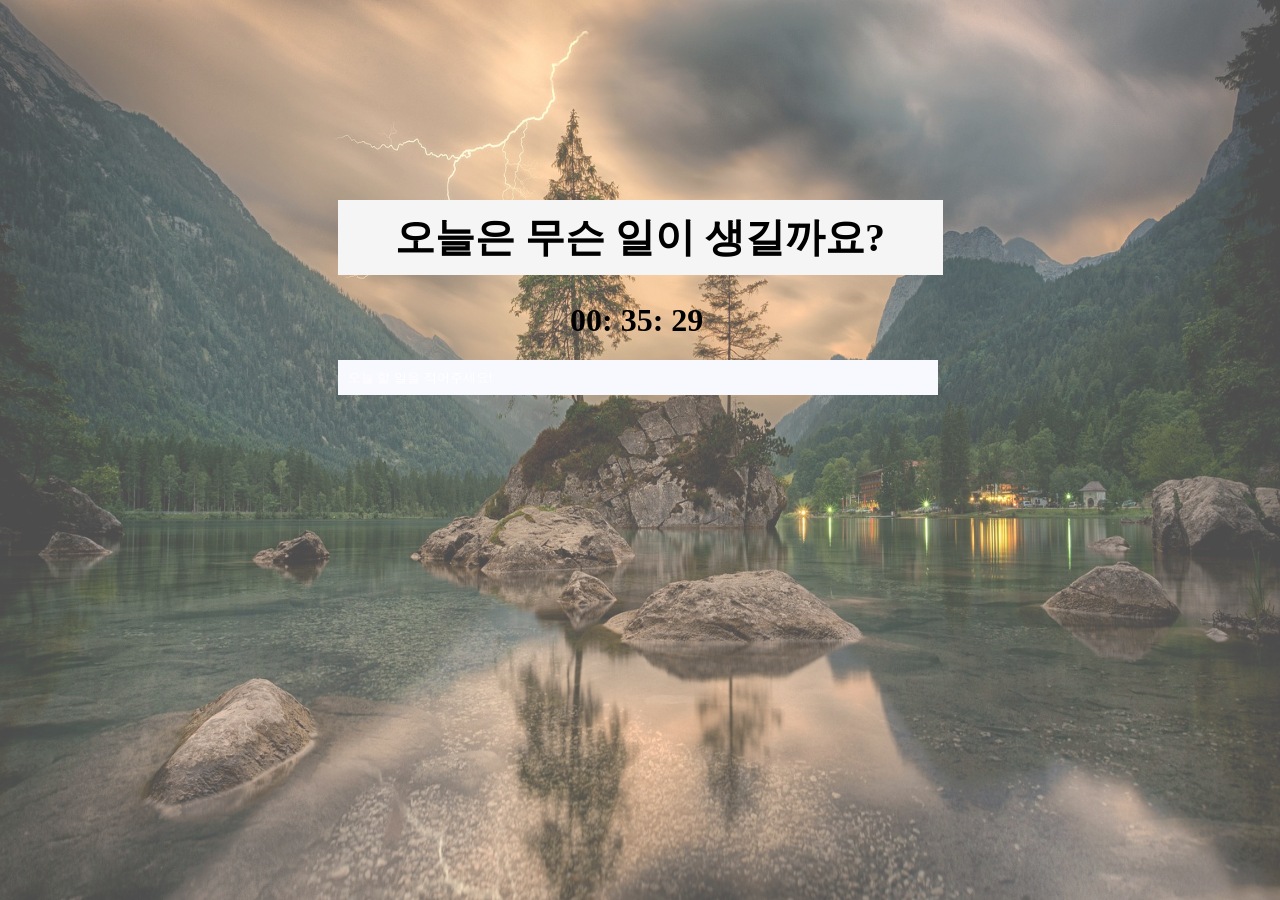
<file: index.html>
<html> 
<head> 
    <title> First To-do List </title>
    <meta charset = "utf-8"/>
    <link href="style.css" rel = "stylesheet">
</head>

<body> 
<div class="wrap"> 
    <h1 class="title"> 오늘은 무슨 일이 생길까요?</h1>
    <div class="js-clock"> 
        <h1 id="title"> Time </h1>
    </div> 


    <form class="js-toDoForm">
        <input type="text" placeholder="오늘 할 일을 적어주세요!" />
    </form>
    <ul class="js-toDoList">
    </ul>

</div>

<script src = "script.js"> </script>
<script src = "todo.js"> </script>
<script src = "bg.js"> </script>

</body> 

</html>
</file>
<file: style.css>
.wrap { 
    display: table; 
    margin-left: auto;
    margin-right: auto;
    margin-top: 200px;
}
.js-clock { 
    position: relative;
    left: 50%;
    margin-left: -70px;
}
.title { 
    font-size: 40px;
    background-color: whitesmoke ;
    padding: 10px;
    border-style: none ; 
    text-align: center;
}

.js-toDoForm input { 
    padding: 10px;
    border-style: none;
    width: 600px ; 
    background-color:ghostwhite ;
}
::placeholder { 
    color: white;
}
.js-toDoList{ 
    padding: 5px;
    border-style: none;
    width: 595px ; 
    margin-bottom: 10px;
    
}

ul { 
    list-style : none ;

}

li {
    background-color: black ;
    padding: 5px;
    margin-bottom: 20px;
    color: azure ; 
    font-size: 12px;
}

button { 
    margin-right: 10px;
    font-size: 8px;
    text-align: center;
    vertical-align: middle;
}
.bgImage { 
    position: absolute ; 
    width: 100% ; 
    height: 100%;
    left: 0;
    top: 0 ; 
    z-index: -1 ;
    opacity: 0.7;
    animation: fadeIn .5s linear ;
}
</file>
